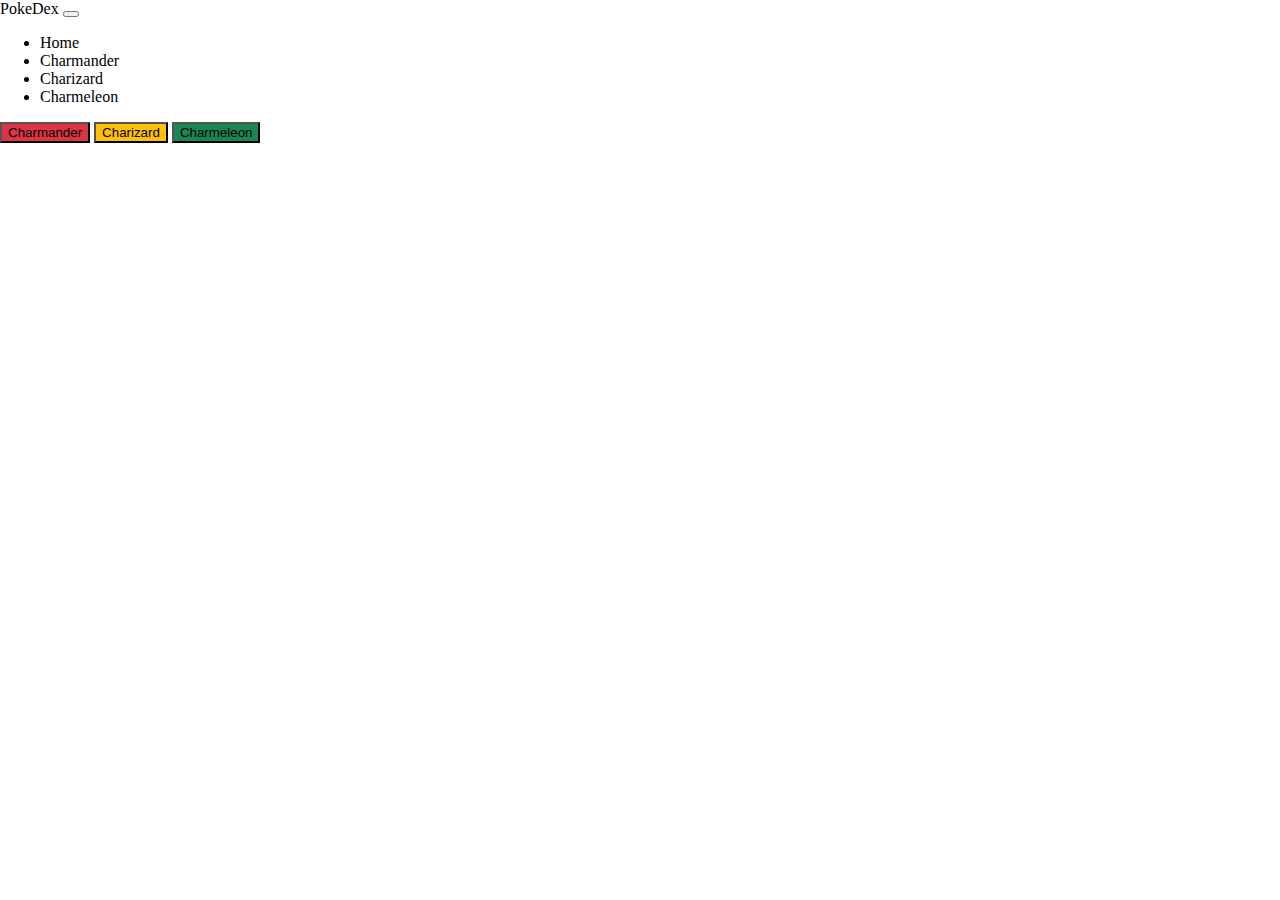
<file: index.html>
<!DOCTYPE html>
<html lang="en">
<head>
    <meta charset="UTF-8">
    <meta name="viewport" content="width=device-width, initial-scale=1.0">
    <title>PokeDex</title>
    <link rel="stylesheet" type="text/css" href="css/index.css">
    <link href="https://cdn.jsdelivr.net/npm/bootstrap@5.0.0-beta3/dist/css/bootstrap.min.css" rel="stylesheet" integrity="sha384-eOJMYsd53ii+scO/bJGFsiCZc+5NDVN2yr8+0RDqr0Ql0h+rP48ckxlpbzKgwra6" crossorigin="anonymous">
    <script src="https://cdn.jsdelivr.net/npm/bootstrap@5.0.0-beta3/dist/js/bootstrap.bundle.min.js" integrity="sha384-JEW9xMcG8R+pH31jmWH6WWP0WintQrMb4s7ZOdauHnUtxwoG2vI5DkLtS3qm9Ekf" crossorigin="anonymous"></script>
</head>
<body>
    <header id="header">
        <nav class="navbar navbar-expand-lg navbar-light bg-light">
            <div class="container-fluid">
              <a class="navbar-brand" href="#">PokeDex</a>
              <button class="navbar-toggler" type="button" data-bs-toggle="collapse" data-bs-target="#navbarNav" aria-controls="navbarNav" aria-expanded="false" aria-label="Toggle navigation">
                <span class="navbar-toggler-icon"></span>
              </button>
              <div class="collapse navbar-collapse" id="navbarNav">
                <ul class="navbar-nav">
                  <li class="nav-item">
                    <a class="nav-link" aria-current="page" href="index.html">Home</a>
                  </li>
                  <li class="nav-item">
                    <a class="nav-link" href="charmander.html">Charmander</a>
                  </li>
                  <li class="nav-item">
                    <a class="nav-link" href="charizard.html">Charizard</a>
                  </li>
                  <li class="nav-item">
                    <a class="nav-link" href="charmeleon.html">Charmeleon</a>
                  </li>
                </ul>
              </div>
            </div>
          </nav>
    </header>
    <!-- <a href="charmander.html"><h1>CHARMANDER</h1></a>
    <a href="charizard.html"><h1>CHARIZARD</h1></a>
    <a href="charmeleon.html"><h1>CHARMELEON</h1></a> -->
    <div class="row">
      <div class="col-sm-8">
        <div class="btn-group" role="group" aria-label="Basic mixed styles example">
            <button type="button" class="btn btn-danger"><a href="charmander.html">Charmander</a></button>
            <button type="button" class="btn btn-warning"><a href="charizard.html">Charizard</a></button>
            <button type="button" class="btn btn-success"><a href="charmeleon.html">Charmeleon</a></button>
        </div>
      </div>
    </div>
    <script src="https://cdn.jsdelivr.net/npm/bootstrap@5.0.0-beta3/dist/js/bootstrap.bundle.min.js" integrity="sha384-JEW9xMcG8R+pH31jmWH6WWP0WintQrMb4s7ZOdauHnUtxwoG2vI5DkLtS3qm9Ekf" crossorigin="anonymous"></script>

</body>
</html>
</file>
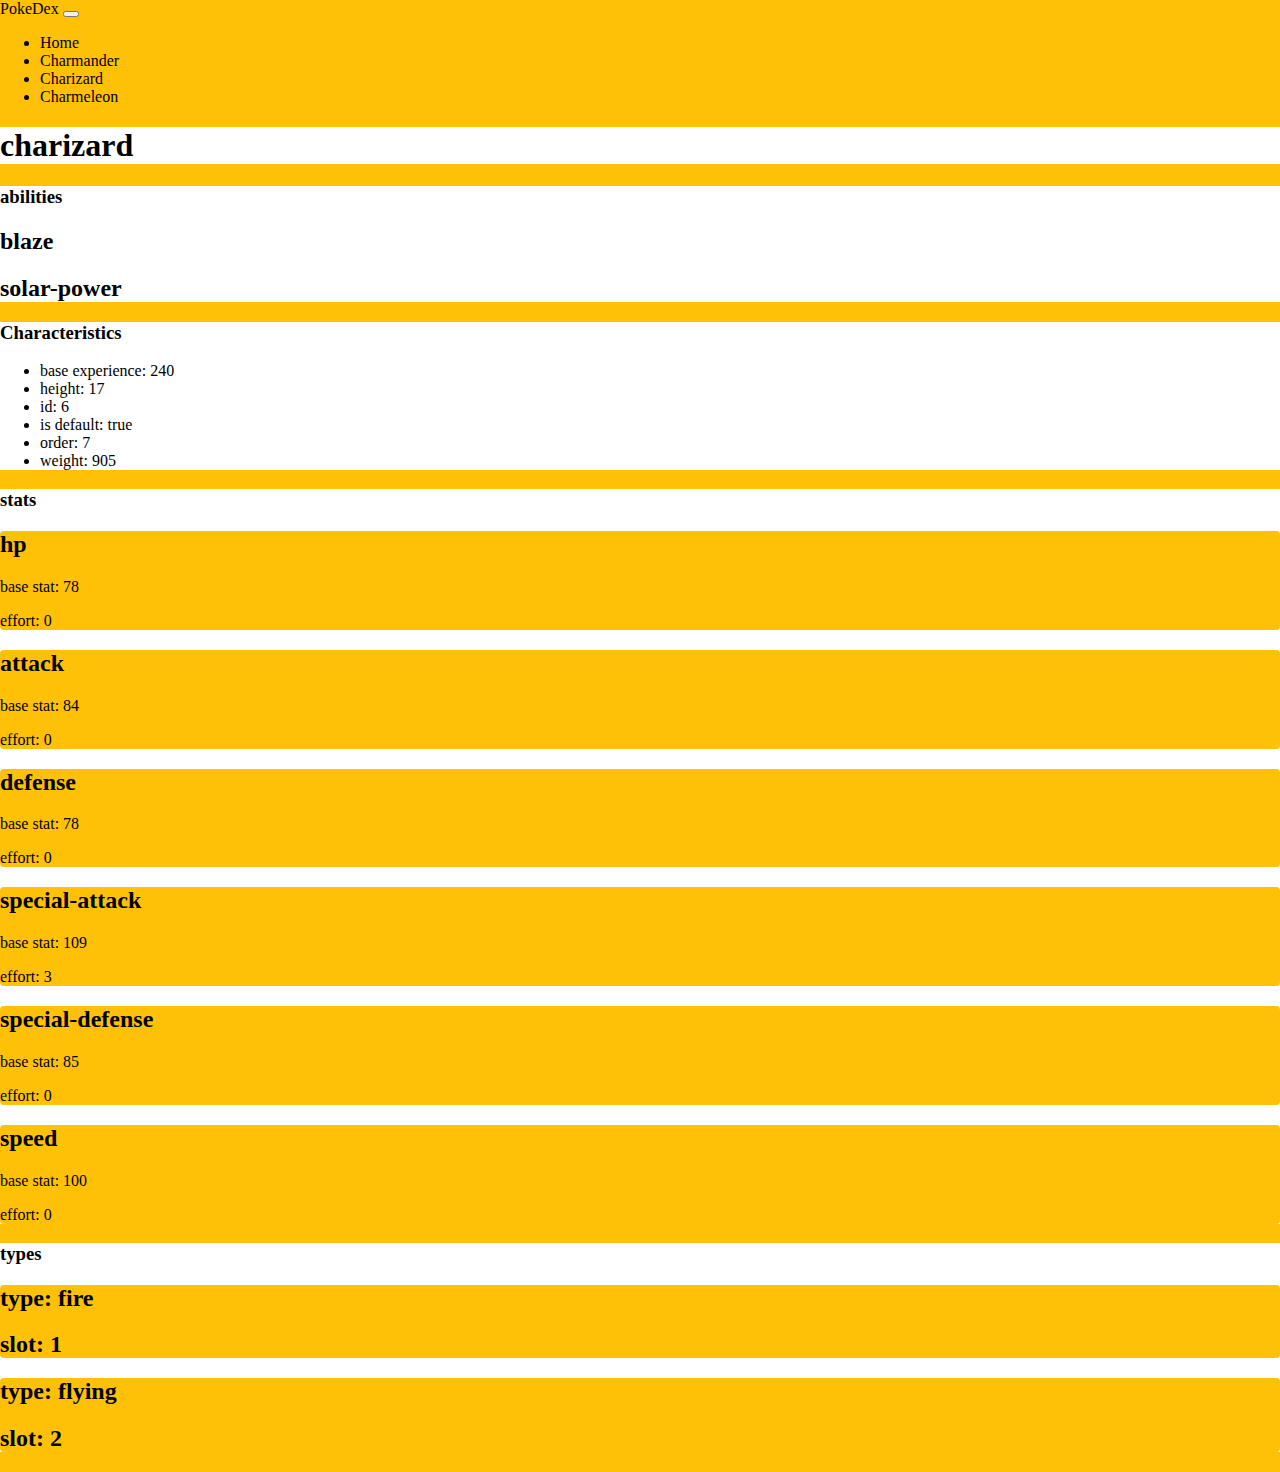
<file: charizard.html>
<!DOCTYPE html>
<html lang="en">
<head>
    <meta charset="UTF-8">
    <meta name="viewport" content="width=device-width, initial-scale=1.0">
    <title>Charizard</title>

    <link href="https://cdn.jsdelivr.net/npm/bootstrap@5.0.0-beta3/dist/css/bootstrap.min.css" rel="stylesheet" integrity="sha384-eOJMYsd53ii+scO/bJGFsiCZc+5NDVN2yr8+0RDqr0Ql0h+rP48ckxlpbzKgwra6" crossorigin="anonymous">
    <script src="https://cdn.jsdelivr.net/npm/bootstrap@5.0.0-beta3/dist/js/bootstrap.bundle.min.js" integrity="sha384-JEW9xMcG8R+pH31jmWH6WWP0WintQrMb4s7ZOdauHnUtxwoG2vI5DkLtS3qm9Ekf" crossorigin="anonymous"></script>
    <link rel="stylesheet" type="text/css" href="css/index.css">
</head>
<body class="charizard">
    <!-- Navbar -->
    <header id="header">
        <nav class="navbar navbar-expand-lg navbar-light bg-light">
            <div class="container-fluid">
              <a class="navbar-brand" href="#">PokeDex</a>
              <button class="navbar-toggler" type="button" data-bs-toggle="collapse" data-bs-target="#navbarNav" aria-controls="navbarNav" aria-expanded="false" aria-label="Toggle navigation">
                <span class="navbar-toggler-icon"></span>
              </button>
              <div class="collapse navbar-collapse" id="navbarNav">
                <ul class="navbar-nav">
                  <li class="nav-item">
                    <a class="nav-link" aria-current="page" href="index.html">Home</a>
                  </li>
                  <li class="nav-item">
                    <a class="nav-link" href="charmander.html">Charmander</a>
                  </li>
                  <li class="nav-item">
                    <a class="nav-link" href="charizard.html">Charizard</a>
                  </li>
                  <li class="nav-item">
                    <a class="nav-link" href="charmeleon.html">Charmeleon</a>
                  </li>
                </ul>
              </div>
            </div>
          </nav>
    </header>

    <!-- Content -->
    <div class="container-fluid mt-3">
        <div class="container-fluid">
            <!-- Name -->
            <div class="row mx-5 mt-5 rounded-3 rowBackground">
                <div class="col-md mx-3 my-4 ">
                    <h1 id="name"></h1>
                </div>
            </div>

            <!-- Abilities -->
            <div class="row mx-5 mt-5 rounded-3 rowBackground">
                <div class="col-md mx-3 my-4 ">
                    <h3 id="abilitiesName"></h3>
                    <div class="row mx-5 mt-5 rounded-3 ">
                        <div class="col-md mx-3 my-4"><h2><span class="badge bg-secondary" id="ability1"></span></h2></div>
                        <div class="col-md mx-3 my-4"><h2><span class="badge bg-secondary" id="ability2"></span></h2></div>
                    </div>
                </div>
            </div>

            <!-- Characteristics -->
            <div class="row mx-5 mt-5 rounded-3 rowBackground">
                <div class="col-md mx-3 my-4 ">
                    <h3 id="characteristicsName"></h3>
                    <ul>
                        <li id="characteristicList1"></li>
                        <li id="characteristicList2"></li>
                        <li id="characteristicList3"></li>
                        <li id="characteristicList4"></li>
                        <li id="characteristicList5"></li>
                        <li id="characteristicList6"></li>
                    </ul>
                </div>
            </div>

            <!-- Stats -->
            <div class="row mx-5 mt-5 rounded-3 rowBackground">
                <div class="col-md mx-3 my-4 ">
                    <h3 id="statsTitle"></h3>

                    <!-- Stat Box Row 1 -->
                    <div class="row mx-5 mt-5 rounded-3">
                        <div class="col-md mx-3 my-4 subBackground1">
                            <h2><span class="badge bg-secondary" id="statName1"></span></h2>
                            <p id="baseStat1"></p>
                            <p id="effort1"></p>
                        </div>
                        <div class="col-md mx-3 my-4 subBackground1">
                            <h2><span class="badge bg-secondary" id="statName2"></span></h2>
                            <p id="baseStat2"></p>
                            <p id="effort2"></p>
                        </div>
                        <div class="col-md mx-3 my-4 subBackground1">
                            <h2><span class="badge bg-secondary" id="statName3"></span></h2>
                            <p id="baseStat3"></p>
                            <p id="effort3"></p>
                        </div>
                    </div>

                    <!-- Stat Box Row 2 -->
                    <div class="row mx-5 mt-5 rounded-3">
                        <div class="col-md mx-3 my-4 subBackground1">
                            <h2><span class="badge bg-secondary" id="statName4"></span></h2>
                            <p id="baseStat4"></p>
                            <p id="effort4"></p>
                        </div>
                        <div class="col-md mx-3 my-4 subBackground1">
                            <h2><span class="badge bg-secondary" id="statName5"></span></h2>
                            <p id="baseStat5"></p>
                            <p id="effort5"></p>
                        </div>
                        <div class="col-md mx-3 my-4 subBackground1">
                            <h2><span class="badge bg-secondary" id="statName6"></span></h2>
                            <p id="baseStat6"></p>
                            <p id="effort6"></p>
                        </div>
                    </div>
                </div>
            </div>

            <!-- Types -->
            <div class="row mx-5 mt-5 rounded-3 rowBackground">
                <div class="col-md mx-3 my-4 ">
                    <h3 id="typesTitle"></h3>

                    <!-- Type Boxes -->
                    <div class="row mx-5 mt-5 rounded-3">
                        <div class="col-md mx-3 my-4 subBackground1">
                            <h2 id="type1"></h2>
                            <h2 id="slot1"></h2>
                        </div>
                        <div class="col-md mx-3 my-4 subBackground1">
                            <h2 id="type2"></h2>
                            <h2 id="slot2"></h2>
                        </div>
                    </div>
                </div>
            </div>
        </div>
    </div>

    <script type="text/javascript" src="js/charizard.js"></script>
</body>
</html>
</file>
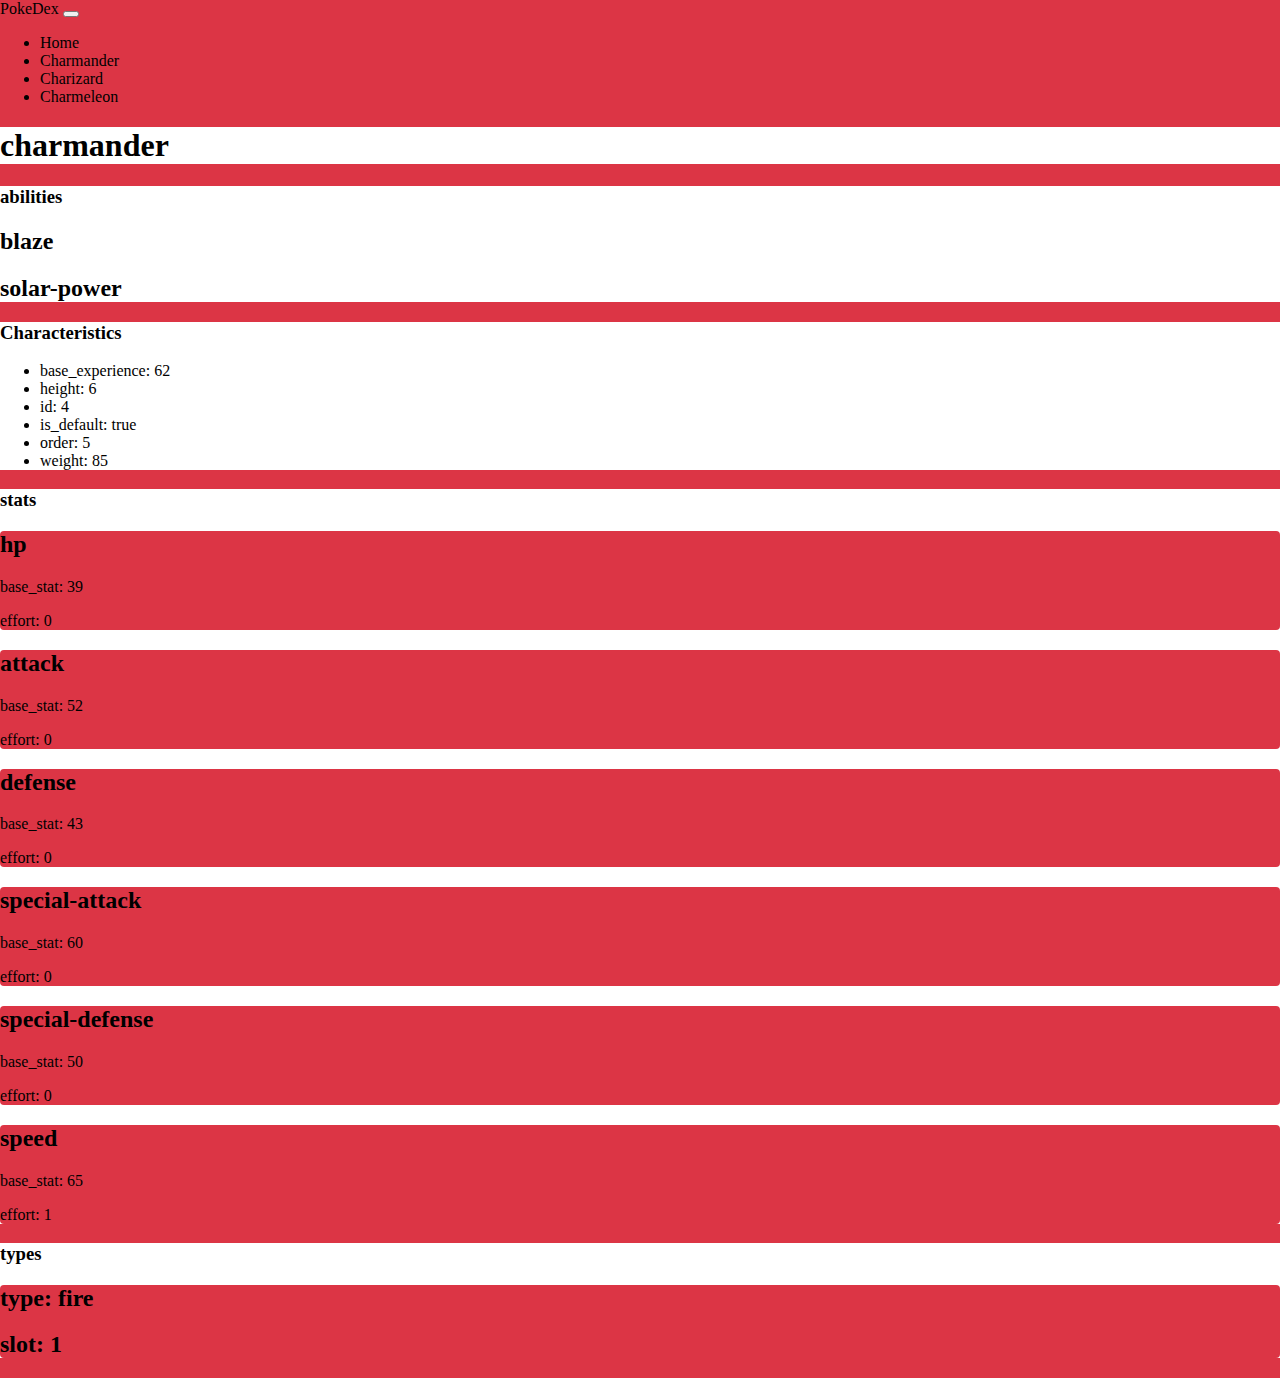
<file: charmander.html>
<!DOCTYPE html>
<html lang="en">
<head>
    <meta charset="UTF-8">
    <meta name="viewport" content="width=device-width, initial-scale=1.0">
    <title>Charmander</title>

    <link href="https://cdn.jsdelivr.net/npm/bootstrap@5.0.0-beta3/dist/css/bootstrap.min.css" rel="stylesheet" integrity="sha384-eOJMYsd53ii+scO/bJGFsiCZc+5NDVN2yr8+0RDqr0Ql0h+rP48ckxlpbzKgwra6" crossorigin="anonymous">
    <script src="https://cdn.jsdelivr.net/npm/bootstrap@5.0.0-beta3/dist/js/bootstrap.bundle.min.js" integrity="sha384-JEW9xMcG8R+pH31jmWH6WWP0WintQrMb4s7ZOdauHnUtxwoG2vI5DkLtS3qm9Ekf" crossorigin="anonymous"></script>
    <link rel="stylesheet" type="text/css" href="css/index.css">
</head>
<body class="charmander">
    <!-- Navbar -->
    <header id="header">
        <nav class="navbar navbar-expand-lg navbar-light bg-light">
            <div class="container-fluid">
              <a class="navbar-brand" href="#">PokeDex</a>
              <button class="navbar-toggler" type="button" data-bs-toggle="collapse" data-bs-target="#navbarNav" aria-controls="navbarNav" aria-expanded="false" aria-label="Toggle navigation">
                <span class="navbar-toggler-icon"></span>
              </button>
              <div class="collapse navbar-collapse" id="navbarNav">
                <ul class="navbar-nav">
                  <li class="nav-item">
                    <a class="nav-link" aria-current="page" href="index.html">Home</a>
                  </li>
                  <li class="nav-item">
                    <a class="nav-link" href="charmander.html">Charmander</a>
                  </li>
                  <li class="nav-item">
                    <a class="nav-link" href="charizard.html">Charizard</a>
                  </li>
                  <li class="nav-item">
                    <a class="nav-link" href="charmeleon.html">Charmeleon</a>
                  </li>
                </ul>
              </div>
            </div>
          </nav>
    </header>

    <!-- Content -->
    <div class="container-fluid mt-3">
        <div class="container-fluid">
            <!-- Name -->
            <div class="row mx-5 mt-5 rounded-3 rowBackground">
                <div class="col-md mx-3 my-4 ">
                    <h1 id="name"></h1>
                </div>
            </div>

            <!-- Abilities -->
            <div class="row mx-5 mt-5 rounded-3 rowBackground">
                <div class="col-md mx-3 my-4 ">
                    <h3 id="abilitiesName"></h3>
                    <div class="row mx-5 mt-5 rounded-3 ">
                        <div class="col-md mx-3 my-4"><h2><span class="badge bg-secondary" id="ability1"></span></h2></div>
                        <div class="col-md mx-3 my-4"><h2><span class="badge bg-secondary" id="ability2"></span></h2></div>
                    </div>
                </div>
            </div>

            <!-- Characteristics -->
            <div class="row mx-5 mt-5 rounded-3 rowBackground">
                <div class="col-md mx-3 my-4 ">
                    <h3 id="characteristicsName"></h3>
                    <ul>
                        <li id="characteristicList1"></li>
                        <li id="characteristicList2"></li>
                        <li id="characteristicList3"></li>
                        <li id="characteristicList4"></li>
                        <li id="characteristicList5"></li>
                        <li id="characteristicList6"></li>
                    </ul>
                </div>
            </div>

            <!-- Stats -->
            <div class="row mx-5 mt-5 rounded-3 rowBackground">
                <div class="col-md mx-3 my-4 ">
                    <h3 id="statsTitle"></h3>

                    <!-- Stat Box Row 1 -->
                    <div class="row mx-5 mt-5 rounded-3">
                        <div class="col-md mx-3 my-4 subBackground">
                            <h2><span class="badge bg-secondary" id="statName1"></span></h2>
                            <p id="baseStat1"></p>
                            <p id="effort1"></p>
                        </div>
                        <div class="col-md mx-3 my-4 subBackground">
                            <h2><span class="badge bg-secondary" id="statName2"></span></h2>
                            <p id="baseStat2"></p>
                            <p id="effort2"></p>
                        </div>
                        <div class="col-md mx-3 my-4 subBackground">
                            <h2><span class="badge bg-secondary" id="statName3"></span></h2>
                            <p id="baseStat3"></p>
                            <p id="effort3"></p>
                        </div>
                    </div>

                    <!-- Stat Box Row 2 -->
                    <div class="row mx-5 mt-5 rounded-3">
                        <div class="col-md mx-3 my-4 subBackground">
                            <h2><span class="badge bg-secondary" id="statName4"></span></h2>
                            <p id="baseStat4"></p>
                            <p id="effort4"></p>
                        </div>
                        <div class="col-md mx-3 my-4 subBackground">
                            <h2><span class="badge bg-secondary" id="statName5"></span></h2>
                            <p id="baseStat5"></p>
                            <p id="effort5"></p>
                        </div>
                        <div class="col-md mx-3 my-4 subBackground">
                            <h2><span class="badge bg-secondary" id="statName6"></span></h2>
                            <p id="baseStat6"></p>
                            <p id="effort6"></p>
                        </div>
                    </div>
                </div>
            </div>

            <!-- Types -->
            <div class="row mx-5 mt-5 rounded-3 rowBackground">
                <div class="col-md mx-3 my-4 ">
                    <h3 id="typesTitle"></h3>

                    <!-- Type Boxes -->
                    <div class="row mx-5 mt-5 rounded-3">
                        <div class="col-md mx-3 my-4 subBackground">
                            <h2><span class="badge bg-secondary" id="type1"></span></h2>
                            <h2><span class="badge bg-secondary" id="slot1"></span></h2>
                        </div>
                        <div class="col-md mx-3 my-4 subBackground">
                            <h2><span class="badge bg-secondary" id="type2"></span></h2>
                            <h2><span class="badge bg-secondary" id="slot2"></span></h2>
                        </div>
                    </div>
                </div>
            </div>
        </div>
    </div>

    <script type="text/javascript" src="js/charmander.js"></script>
</body>
</html>
</file>
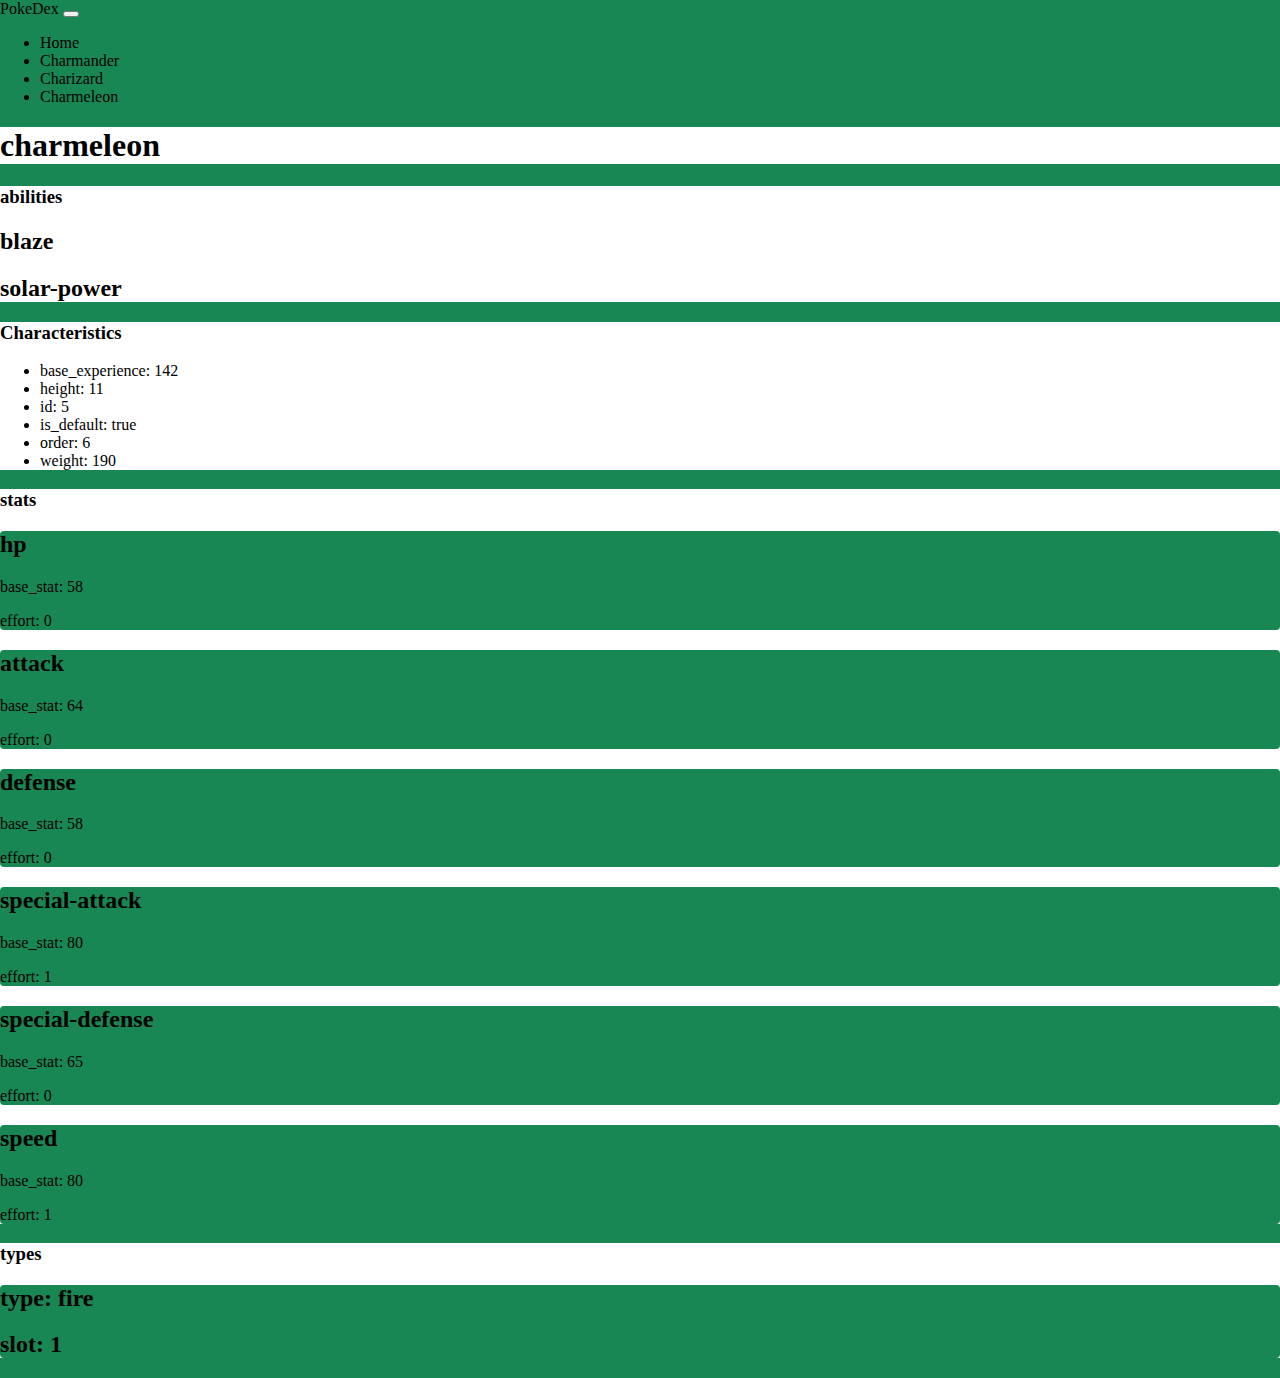
<file: charmeleon.html>
<!DOCTYPE html>
<html lang="en">
<head>
    <meta charset="UTF-8">
    <meta name="viewport" content="width=device-width, initial-scale=1.0">
    <title>Charmeleon</title>

    <link href="https://cdn.jsdelivr.net/npm/bootstrap@5.0.0-beta3/dist/css/bootstrap.min.css" rel="stylesheet" integrity="sha384-eOJMYsd53ii+scO/bJGFsiCZc+5NDVN2yr8+0RDqr0Ql0h+rP48ckxlpbzKgwra6" crossorigin="anonymous">
    <script src="https://cdn.jsdelivr.net/npm/bootstrap@5.0.0-beta3/dist/js/bootstrap.bundle.min.js" integrity="sha384-JEW9xMcG8R+pH31jmWH6WWP0WintQrMb4s7ZOdauHnUtxwoG2vI5DkLtS3qm9Ekf" crossorigin="anonymous"></script>
    <link rel="stylesheet" type="text/css" href="css/index.css">
</head>
<body class="charmeleon">
    <!-- Navbar -->
    <header id="header">
        <nav class="navbar navbar-expand-lg navbar-light bg-light">
            <div class="container-fluid">
              <a class="navbar-brand" href="#">PokeDex</a>
              <button class="navbar-toggler" type="button" data-bs-toggle="collapse" data-bs-target="#navbarNav" aria-controls="navbarNav" aria-expanded="false" aria-label="Toggle navigation">
                <span class="navbar-toggler-icon"></span>
              </button>
              <div class="collapse navbar-collapse" id="navbarNav">
                <ul class="navbar-nav">
                  <li class="nav-item">
                    <a class="nav-link" aria-current="page" href="index.html">Home</a>
                  </li>
                  <li class="nav-item">
                    <a class="nav-link" href="charmander.html">Charmander</a>
                  </li>
                  <li class="nav-item">
                    <a class="nav-link" href="charizard.html">Charizard</a>
                  </li>
                  <li class="nav-item">
                    <a class="nav-link" href="charmeleon.html">Charmeleon</a>
                  </li>
                </ul>
              </div>
            </div>
          </nav>
    </header>

    <!-- Content -->
    <div class="container-fluid mt-3">
        <div class="container-fluid">
            <!-- Name -->
            <div class="row mx-5 mt-5 rounded-3 rowBackground">
                <div class="col-md mx-3 my-4 ">
                    <h1 id="name"></h1>
                </div>
            </div>

            <!-- Abilities -->
            <div class="row mx-5 mt-5 rounded-3 rowBackground">
                <div class="col-md mx-3 my-4 ">
                    <h3 id="abilitiesName"></h3>
                    <div class="row mx-5 mt-5 rounded-3 ">
                        <div class="col-md mx-3 my-4"><h2><span class="badge bg-secondary" id="ability1"></span></h2></div>
                        <div class="col-md mx-3 my-4"><h2><span class="badge bg-secondary" id="ability2"></span></h2></div>
                    </div>
                </div>
            </div>

            <!-- Characteristics -->
            <div class="row mx-5 mt-5 rounded-3 rowBackground">
                <div class="col-md mx-3 my-4 ">
                    <h3 id="characteristicsName"></h3>
                    <ul>
                        <li id="characteristicList1"></li>
                        <li id="characteristicList2"></li>
                        <li id="characteristicList3"></li>
                        <li id="characteristicList4"></li>
                        <li id="characteristicList5"></li>
                        <li id="characteristicList6"></li>
                    </ul>
                </div>
            </div>

            <!-- Stats -->
            <div class="row mx-5 mt-5 rounded-3 rowBackground">
                <div class="col-md mx-3 my-4 ">
                    <h3 id="statsTitle"></h3>

                    <!-- Stat Box Row 1 -->
                    <div class="row mx-5 mt-5 rounded-3">
                        <div class="col-md mx-3 my-4 subBackground2">
                            <h2><span class="badge bg-secondary" id="statName1"></span></h2>
                            <p id="baseStat1"></p>
                            <p id="effort1"></p>
                        </div>
                        <div class="col-md mx-3 my-4 subBackground2">
                            <h2><span class="badge bg-secondary" id="statName2"></span></h2>
                            <p id="baseStat2"></p>
                            <p id="effort2"></p>
                        </div>
                        <div class="col-md mx-3 my-4 subBackground2">
                            <h2><span class="badge bg-secondary" id="statName3"></span></h2>
                            <p id="baseStat3"></p>
                            <p id="effort3"></p>
                        </div>
                    </div>

                    <!-- Stat Box Row 2 -->
                    <div class="row mx-5 mt-5 rounded-3">
                        <div class="col-md mx-3 my-4 subBackground2">
                            <h2><span class="badge bg-secondary" id="statName4"></span></h2>
                            <p id="baseStat4"></p>
                            <p id="effort4"></p>
                        </div>
                        <div class="col-md mx-3 my-4 subBackground2">
                            <h2><span class="badge bg-secondary" id="statName5"></span></h2>
                            <p id="baseStat5"></p>
                            <p id="effort5"></p>
                        </div>
                        <div class="col-md mx-3 my-4 subBackground2">
                            <h2><span class="badge bg-secondary" id="statName6"></span></h2>
                            <p id="baseStat6"></p>
                            <p id="effort6"></p>
                        </div>
                    </div>
                </div>
            </div>

            <!-- Types -->
            <div class="row mx-5 mt-5 rounded-3 rowBackground">
                <div class="col-md mx-3 my-4 ">
                    <h3 id="typesTitle"></h3>

                    <!-- Type Boxes -->
                    <div class="row mx-5 mt-5 rounded-3">
                        <div class="col-md mx-3 my-4 subBackground2">
                            <h2><span class="badge bg-secondary" id="type1"></span></h2>
                            <h2><span class="badge bg-secondary" id="slot1"></span></h2>
                        </div>
                        <div class="col-md mx-3 my-4 subBackground2">
                            <h2><span class="badge bg-secondary" id="type2"></span></h2>
                            <h2><span class="badge bg-secondary" id="slot2"></span></h2>
                        </div>
                    </div>
                </div>
            </div>
        </div>
    </div>

    <script type="text/javascript" src="js/charmeleon.js"></script>
</body>
</html>
</file>
<file: css/index.css>
body {
  margin: 0;
}

body a {
  text-decoration: none;
  color: black;
}

.charmander {
  background-color: #dc3545;
}

.charizard {
  background-color: #ffc107;
}

.charmeleon {
  background-color: #198754;
}

.btn-danger {
  background-color: #dc3545;
}

.btn-warning {
  background-color: #ffc107;
}

.btn-success {
  background-color: #198754;
}

.rowBackground {
  background-color: white;
}

.subBackground {
  background-color: #dc3545;
  border-radius: 4px;
}

.subBackground1 {
  background-color: #ffc107;
  border-radius: 4px;
}

.subBackground2 {
  background-color: #198754;
  border-radius: 4px;
}
/*# sourceMappingURL=index.css.map */
</file>
